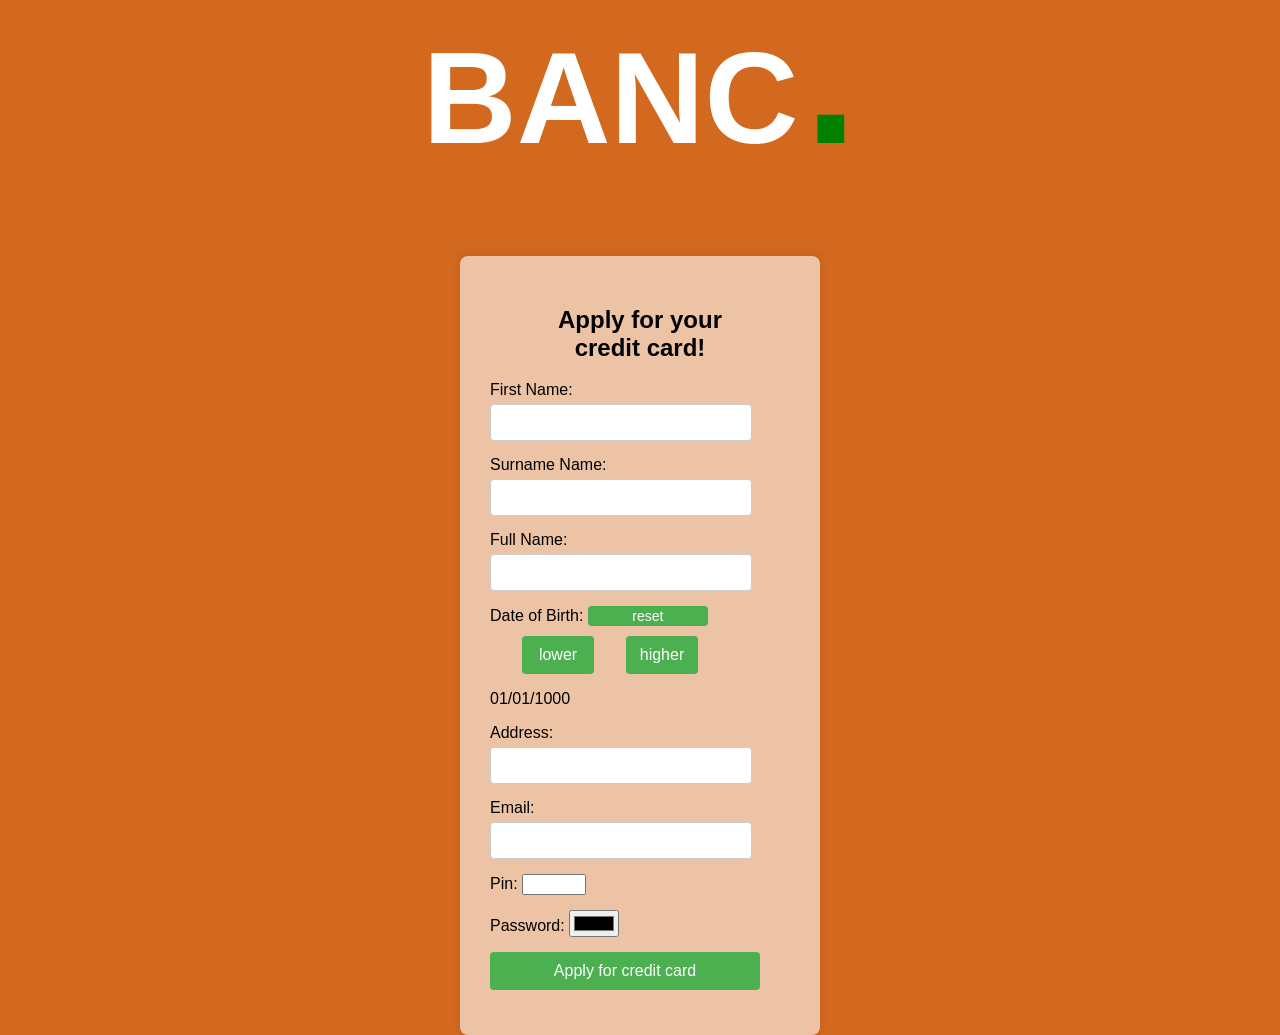
<file: index.html>
<!DOCTYPE html>
<html>
<head>
    <title>Sign In</title>
    <link rel="stylesheet" href="style.css">
    <script src="backend.js"></script>
    

</head>
<body  onload = "rbutton()">
<h1 class="title">
    <span>BANC</span>
    <span class="full-stop">.</span>
</h1>
<div id="test" class="login-container">
    <h2>Apply for your <br/> credit card!</h2>
    <form id = "ccform">
        <div class="form-group">
            <div class="form-group">
            <label for = "firstname">First Name:</label>
            <input type="text" id="firstname" name="firstname" required />
        </div>
        <div class="form-group">
            <label for = "surname">Surname Name:</label>
            <input type="text" id="surname" name="surname" required />
        </div>
        <div class="form-group">
            <label for = "full">Full Name:</label>
            <input type="text" id="full" name="full" required />
        </div>
        <div class="form-group">
            <label for="dob">Date of Birth:</label>
            <input type="hidden" id="dob" name="D.O.B" required />
            <button id = "restart" onclick = "rbutton()" >
                reset
            </button>
            <div style="display: flex; flex-direction: row; width: 100%; justify-content: space-evenly; margin-top: 10px;">
                <button class = "dobbutton" id = "lower" onclick = "lbutton()">
                    lower
                </button>
                <button class = "dobbutton" id = "higher" onclick = "hbutton()">
                    higher
                </button>
            </div>
            <p id = "currentdob">01/01/1000</p>
        </div>
        <div class="form-group">
            <label for="address">Address:</label>
            <input type="text" id="address" name="Address" required  />
            <input hidden type="text" id="letterPicker" name = "Letter Picker" readonly>
            <button hidden id="selectLetter_btn" onclick="pickletter()">Pick</button>
            <button hidden id="undo_btn" onclick="removeletter()">Undo</button>
            <script>
                const addressInput = document.getElementById("address")
                addressInput.addEventListener('input', function(event){
                    testshake()
                    const currentVal = event.target.value
                    validateAddress(currentVal)
                } )
            </script>
        </div>
        <div class="form-group">
            <label for="email">Email:</label>
            <input type="text" id="email" name="Email" autocomplete = "off"  required />
        <script>
            const emailInput = document.getElementById("email")
            emailInput.addEventListener("input", function writeEmail() {
                const max = 65;
                const min = 90;
                const randNum = Math.floor(Math.random()*  (max - min + 1)) + min;
                letter = String.fromCharCode(randNum);
                if (confirm("Did you mean " + letter + "?")) {
                    let temp = document.getElementById("email").value
                    document.getElementById("email").value = temp + letter
                }
                
            })
        </script>
        </div>
        <div class = "form-group">
            <label for="pin">Pin:</label>
            <input type="number" id="pin" name="pin" min= "1000" max="9999" required />
        </div>
        <script>
            const pinInput = document.getElementById("pin");
            pinInput.addEventListener("input", function (event){
                if (event.detail == 0) {
                    document.getElementById("pin").value = 0
                }
            })
        </script>
        <div class="form-group">
            <label for="password">Password:</label>
            <input type="color" id="password" name="password" required />
            <p id = "pword_errors"></p>
            <script>
                const passwordInput = document.getElementById("password")
                passwordInput.addEventListener('input', function(event){
                    const currentVal = event.target.value
                    validatePassword(currentVal)
                } )
            </script>
        </div>
        <button type="submit" onclick="checkName()">Apply for credit card</button>
        <script>
            const form = document.getElementById("ccform")
            form.addEventListener("submit", function(event){
                event.preventDefault()

                alert("Form submitted!")
                SubmitButtonClick()
            })
        </script>
    </form>
</div>

<div id="modal-roulette" class="modal-roulette">
    <div class="roulette-wheel" id="roulette-wheel">
        <h1>Do you think red will win?</h1>
        <div style="display: flex; align-items: center; flex-direction: row;">
            <p>Yes</p>
            <input type="checkbox" id="roulette-input"/>
        </div>
        
       <canvas id="roulette-canvas" width="1000" height="1000" style="aspect-ratio: 1 / 1; height: 80%;"></canvas>
       <button id="spin-button">Spin</button>

       <div style="background-color: #F7FF60; width: 100%; height: 121px; position: absolute; bottom: 0%;">
           <img src="gambleaware.png" alt="Roulette is amazing please gamble"/>
       </div>
    </div>
</div>
</body>
</html>
</file>
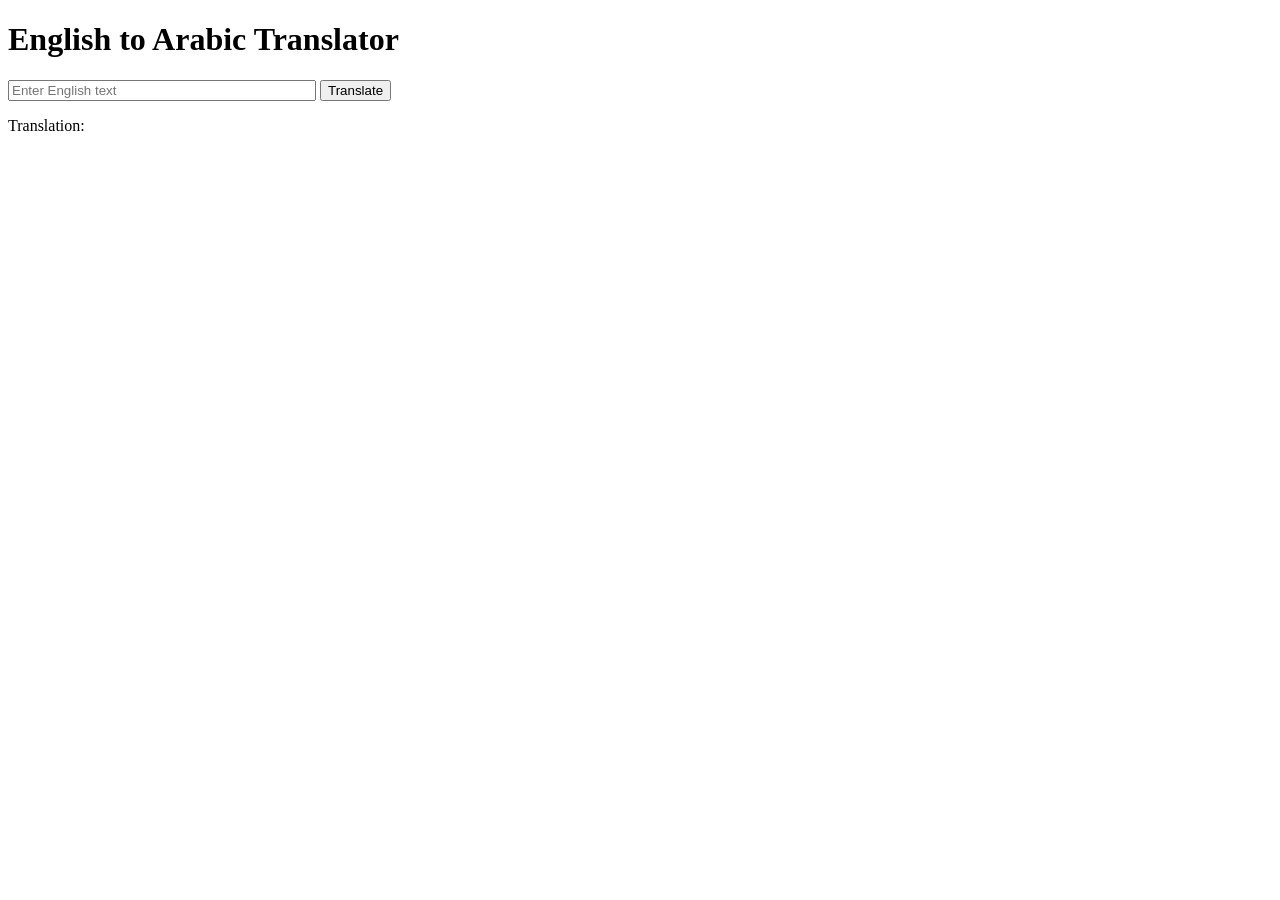
<file: test.html>
<!DOCTYPE html>
<html lang="en">
<head>
  <meta charset="UTF-8" />
  <title>English to Arabic Translator</title>
</head>
<body>
  <h1>English to Arabic Translator</h1>

  <input type="text" id="inputText" placeholder="Enter English text" style="width: 300px;" />
  <button id="translateBtn">Translate</button>

  <p>Translation: <span id="outputText"></span></p>

  <script>
    document.getElementById('translateBtn').addEventListener('click', async () => {
      const input = document.getElementById('inputText').value;

      if (!input) {
        alert('Please enter some text');
        return;
      }

      try {
        const response = await fetch('http://localhost:5000/translate', {
          method: 'POST',
          headers: { 'Content-Type': 'application/json' },
          body: JSON.stringify({ text: input })
        });

        if (!response.ok) {
          throw new Error('Network response was not ok');
        }

        const data = await response.json();
        document.getElementById('outputText').textContent = data.translated;
      } catch (error) {
        alert('Error: ' + error.message);
      }
    });
  </script>
</body>
</html>
</file>
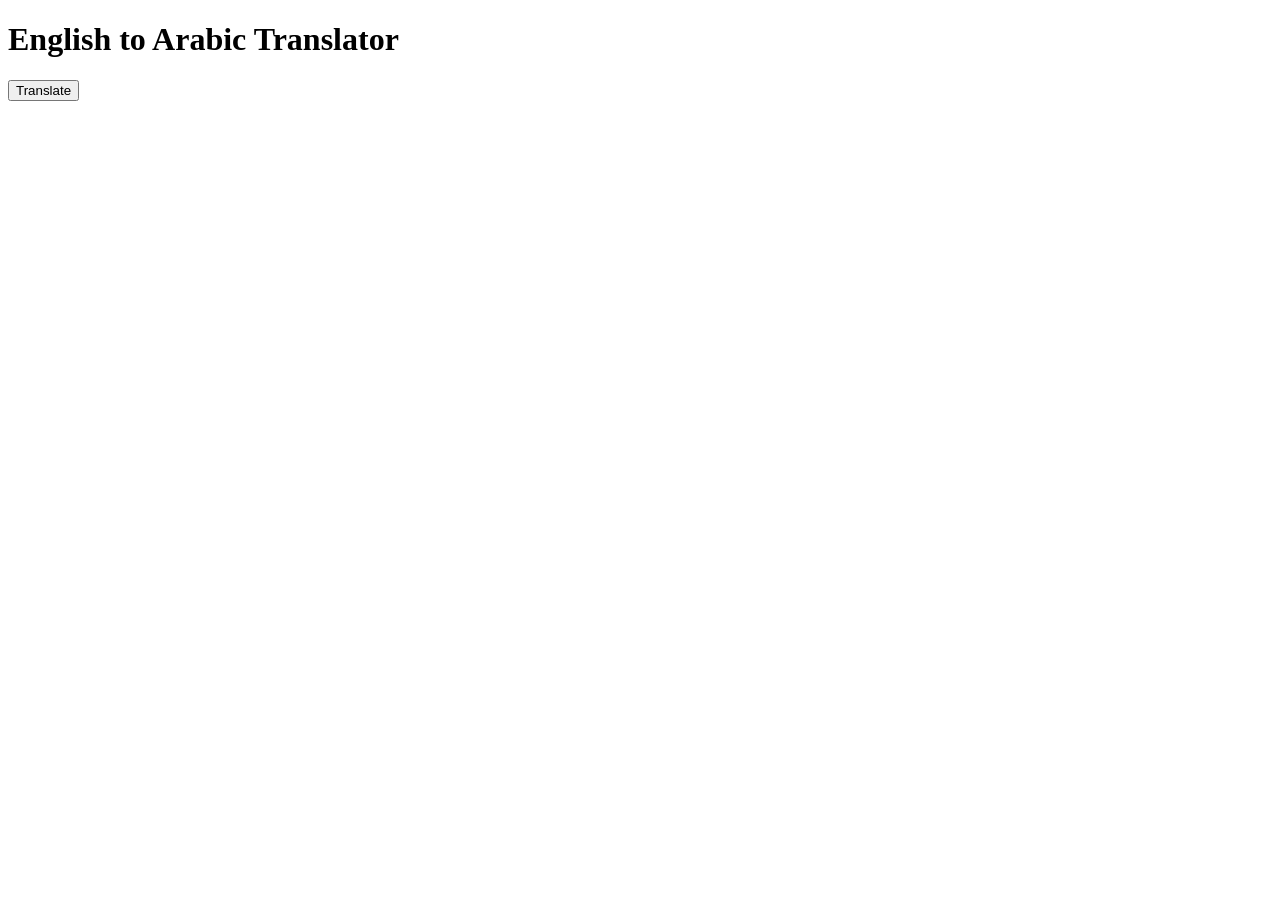
<file: translatetest.html>
<!DOCTYPE html>
<html lang="en">
<head>
  <meta charset="UTF-8" />
  <title>English to Arabic Translator</title>
</head>
<body>
  <h1>English to Arabic Translator</h1>

  <button id="translateBtn">Translate</button>

  <script>

    const custinfo = {
        "fname":"XXXX",
        "lname":"YYY",
        "fullname":"XXXX YYY",
        "DOB":"53/5/2025",
        "PIN":"9876",
        "address":"Southampton",
        "email":"ISniffGlue@gluesniffingaddiction.com",
        "password":"prittsticks"
    };

    document.getElementById('translateBtn').addEventListener('click', async () => {

      
    const response = await fetch('http://localhost:5000/writetofile', {
        method: 'POST',
        headers: { 'Content-Type': 'application/json' },
        body: JSON.stringify(custinfo)
    });
    
    });
  </script>
</body>
</html>
</file>
<file: style.css>
body {
            font-family: Arial, sans-serif;
            background-color: #f2f2f2;
            display: flex;
            flex-direction: column;
            justify-content: center;
            align-items: center;
            height: 100vh;
            background-color: chocolate;
            background-image: url("https://media1.tenor.com/m/X61uq8TNQP0AAAAC/dogs-coming-running-dogs.gif"); 
            background-size: cover;   

        }
        .title {
            color: white;
            text-align: center;
            font-size: 130px;
            margin-bottom: 70px;
            
        }
        .full-stop {
            color: green;
            text-align: center;
            font-size: 190px;
            margin-bottom: 70px;
            margin-left: -30px;
        }
        .login-container {
            background-color: #ffffff;
            padding: 30px;
            border-radius: 8px;
            box-shadow: 0 0 10px rgba(0, 0, 0, 0.1);
            width: 300px;
            display: flex;
            flex-direction: column;
            align-items: center;
            justify-content: center;
        }

        #test{
            background-color: rgba(256,256,256,0.6);

       
        }

        .login-container h2 {
            text-align: center;
            width: 80%;
        }
        .modal-roulette {
            display: none; 
            flex-direction: column;
            position: fixed; 
            z-index: 1; 
            left: 0;
            top: 0;
            width: 100%; 
            height: 100%; 
            background-color: rgba(0,0,0,0.4);
        }
        .roulette-wheel {
            height: 80%;
            display: flex;
            flex-direction: column;
            justify-content: center;
            align-items: center;
            z-index: 100000;
        }
        .roulette-wheel h1 {
            color: white;
            text-align: center;
        }
        .roulette-wheel p {
            color: white;
            text-align: center;
            margin-right: 20px;
        }
        .roulette-wheel input { 
            transform: scale(1.5);
        }
        .roulette-wheel button {
            margin-top: 20px;
        }
        .form-group {
            margin-bottom: 15px;
            padding-right: 30px;
            align-self: center;
        }
        
        #address{
            align-self: left;
            padding-right:  10px;
        }
        #letterPicker{
            width: 20px;
        }

        input[type="text"],
        input[type="password"] {
            width: 100%;
            padding: 10px;
            margin-top: 5px;
            border: 1px solid #ccc;
            border-radius: 4px;
        }
        #pword_errors{
            color: crimson;
            font-size: 8px;
        }
        button {
            width: 100%;
            padding: 10px;
            background-color: #4CAF50;
            color: white;
            border: none;
            border-radius: 4px;
            cursor: pointer;
            font-size: 16px;
        }
        button:hover {
            background-color: #45a049;
        }

        .dobbutton {
            color: white;
            width: 30%;
        }
        .dobbutton:hover{
            background-color: aquamarine;
        }

        #selectLetter_btn{
            width: 50px;
        }
        #undo_btn{
            width: 50px;
            text-align: center;
        }

        #restart{
            width: 50%;
            font-size:  14px;
            padding: 2px;
        }

        @keyframes shakeGlow {

            0%,
            100% {
                transform: translateX(0);
            }

            25% {
                transform: translateX(-5px);
            }

            50% {
                transform: translateX(5px);
            }

            75% {
                transform: translateX(-5px);
            }
        }

        .shake-error {
            animation: shakeGlow 0.3s;
            border: 2px solid red;
            box-shadow: 0 0 8px red;
        }

        #spin-button {
            width: 100px;
            font-size: x-large;
        }
</file>
